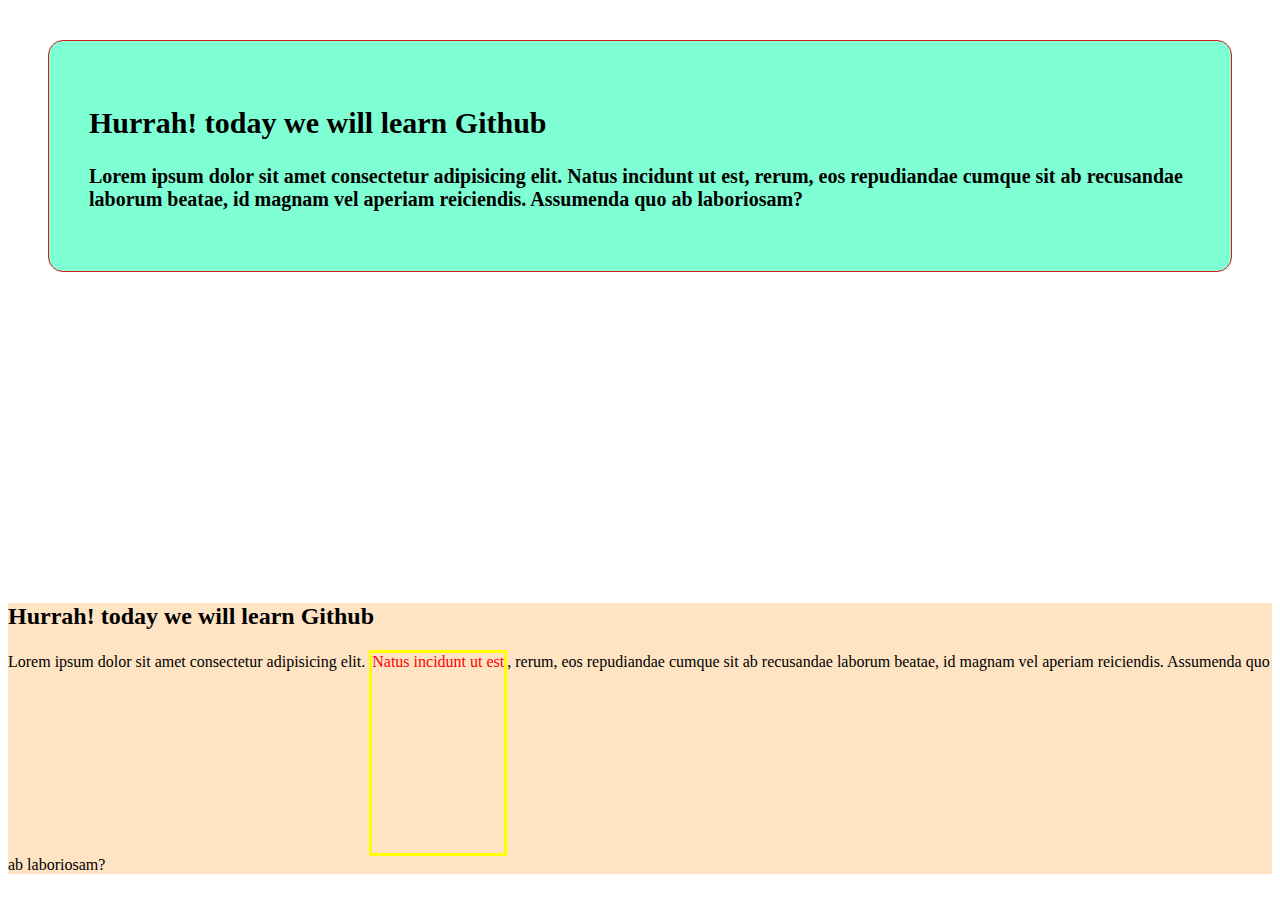
<file: index.html>
<!DOCTYPE html>
<html lang="en">
<head>
    <meta charset="UTF-8">
    <meta name="viewport" content="width=device-width, initial-scale=1.0">
    <title>Document</title>
    <link rel="stylesheet" href="style.css">
</head>
<body>
    <div class="nayeem">
        <h2>Hurrah! today we will learn Github</h2>
        <p>Lorem ipsum dolor sit amet consectetur adipisicing elit. Natus incidunt ut est, rerum, eos repudiandae cumque sit ab recusandae laborum beatae, id magnam vel aperiam reiciendis. Assumenda quo ab laboriosam?</p>
    </div>
    <div class="ridoy">
        <h2>Hurrah! today we will learn Github</h2>
        <p>Lorem ipsum dolor sit amet consectetur adipisicing elit. <span>Natus incidunt ut est</span>, rerum, eos repudiandae cumque sit ab recusandae laborum beatae, id magnam vel aperiam reiciendis. Assumenda quo ab laboriosam?</p>

    </div>
    <div class="shanto">
        <h2>Hurrah! today we will learn Github</h2>
        <p>Lorem ipsum dolor sit amet consectetur adipisicing elit. <span>Natus incidunt ut est</span>, rerum, eos repudiandae cumque sit ab recusandae laborum beatae, id magnam vel aperiam reiciendis. Assumenda quo ab laboriosam?</p>

    </div>
</body>
</html>
</file>
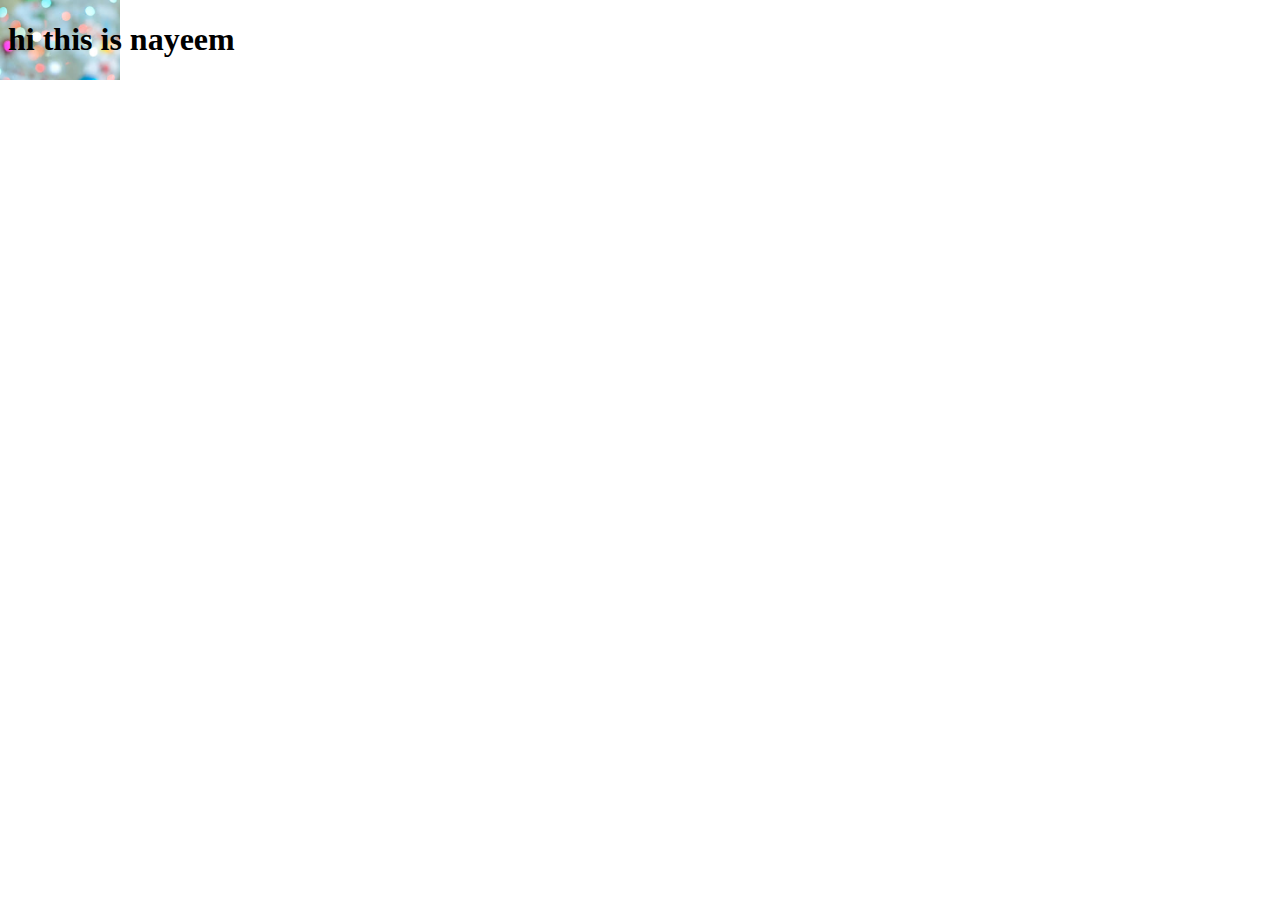
<file: background.html>
<!DOCTYPE html>
<html lang="en">
<head>
    <meta charset="UTF-8">
    <meta name="viewport" content="width=device-width, initial-scale=1.0">
    <title>Document</title>
    <style>
        body{
            background-image: url('./images.jpg');
            background-repeat: no-repeat;
            background-size: contain;
        }
    </style>
</head>
<body>
    <h1>hi this is nayeem</h1>
</body>
</html>
</file>
<file: style.css>
.nayeem{
    border: 1px solid rgb(217, 23, 23);
    background-color: aquamarine;
    margin: 40px;
    padding: 40px;
    font-weight: bold;
    font-size: 20px;
    border-radius: 15px;
}
span{
    color: red;
    border: 3px solid yellow;
    height: 200px;
    display: inline-block;
}
.ridoy{
    background-color: lightcoral;
    visibility: hidden;
}

.shanto{
    background-color: bisque;
}
</file>
